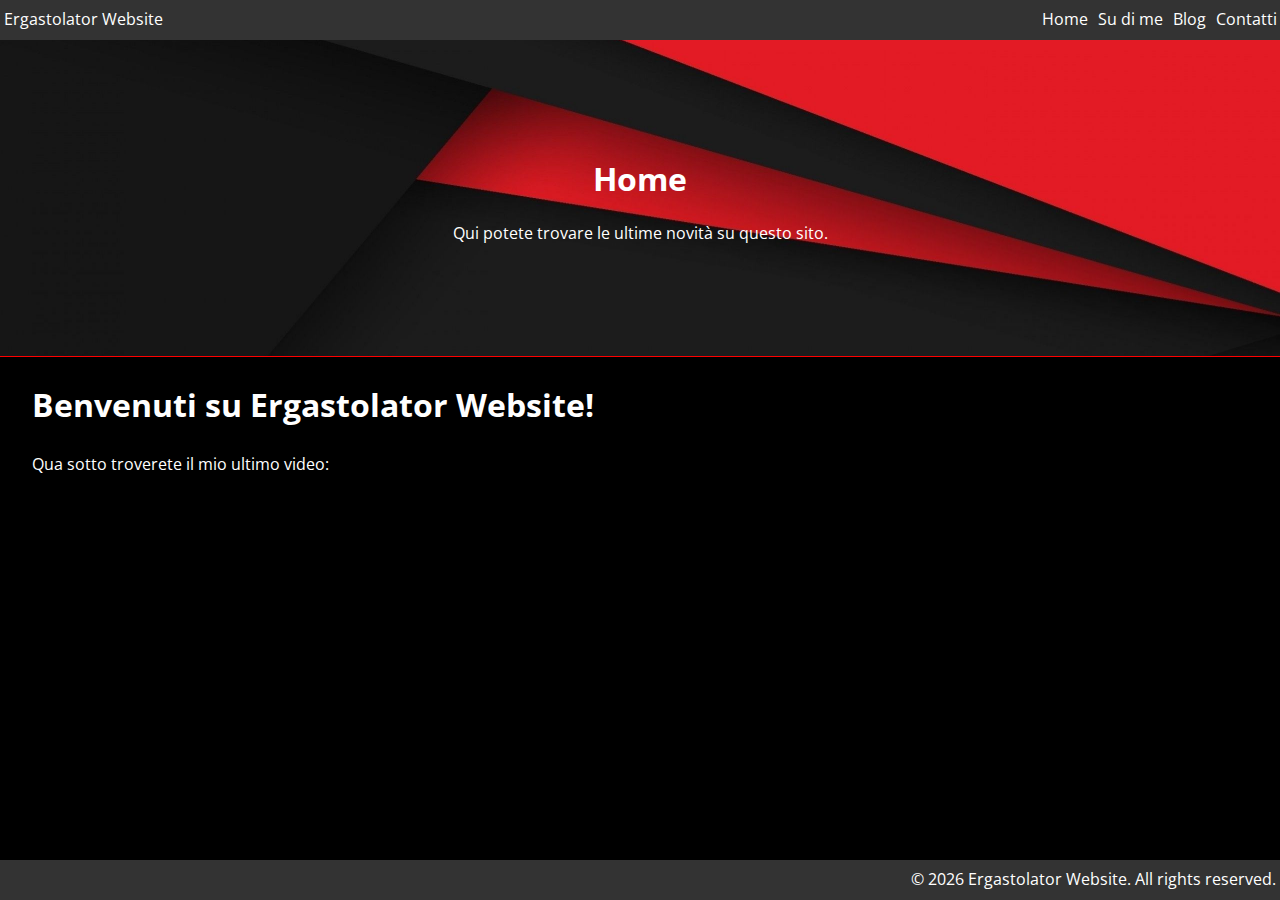
<file: index.html>
<!DOCTYPE html>
<html lang="it-IT" xmlns="http://www.w3.org/1999/xhtml" prefix="og: http://ogp.me/ns#">
    <head>
        <meta charset="UTF-8" />
        <title>Ergastolator Website Redesign v24 &mdash; Home</title>
        <meta name="description" content="Sono ritornato a fare template senza WordPress. Finalmente." />
        <meta name="keywords" content="testù, ergwebs, ergastolator website, youtube, ergastolatorofficial 1, http://ergastolator.website, https://ergastolator.website" />
        <meta name="author" content="ErgastolatorOfficial1" />
        <meta property="og:title" content="Home" />
        <meta property="og:description" content="Sono ritornato a fare template senza WordPress. Finalmente." />
        <meta property="og:site_name" content="Ergastolator Website Redesign v24">
        <meta property="og:type" content="website">
        <meta property="og:locale" content="it_IT" />
        <meta property="og:url" content="https://ergastolator.website/" />
        <meta property="og:image" content="https://ergastolator.website/eo1_logo.jpg" />
        <meta name="viewport" content="width=device-width, minimum-scale=1, initial-scale=1, maximum-scale=1" />
        <link rel="stylesheet" href="style.css" />
        <link rel="shortcut icon" href="eo1_logo.jpg" />
        <script src="jquery.js"></script>
    </head>
    <body>
        <nav class="nav">
            <div class="logo">
                <a href="#">Ergastolator Website</a>
            </div>
            <div class="nav-bars"></div>
            <ul>
                <li>
                    <a href="#">Home</a>
                </li>
                <li>
                    <a href="about.html">Su di me</a>
                </li>
                <li>
                    <a href="https://ergastolatorblog.gq/">Blog</a>
                </li>
                <li>
                    <a href="contact.html">Contatti</a>
                </li>
            </ul>
        </nav>
        <header class="header">
            <h1>Home</h1>
            <p>Qui potete trovare le ultime novità su questo sito.</p>
        </header>
        <div class="ergastolator-clearfix"></div>
        <section class="content">
            <h2 class="h1">Benvenuti su Ergastolator Website!</h2>
            <p>Qua sotto troverete il mio ultimo video:</p>
            <div class="youtube">
                <iframe src="https://www.youtube-nocookie.com/embed/QPGUrsOMI0s?autoplay=1&amp;controls=1&amp;showinfo=1&amp;modestbranding=1&amp;rel=0&amp;iv_load_policy=3" class="yt-player" allowfullscreen="allowfullscreen"></iframe>
            </div>
        </section>
        <div class="ergastolator-clearfix"></div>
        <footer class="footer">
            <div class="copyrights">
                <p>© <span class="current-date"></span> Ergastolator Website. All rights reserved.</p>
            </div>
        </footer>
        <script src="script.js"></script>
    </body>
</html>
</file>
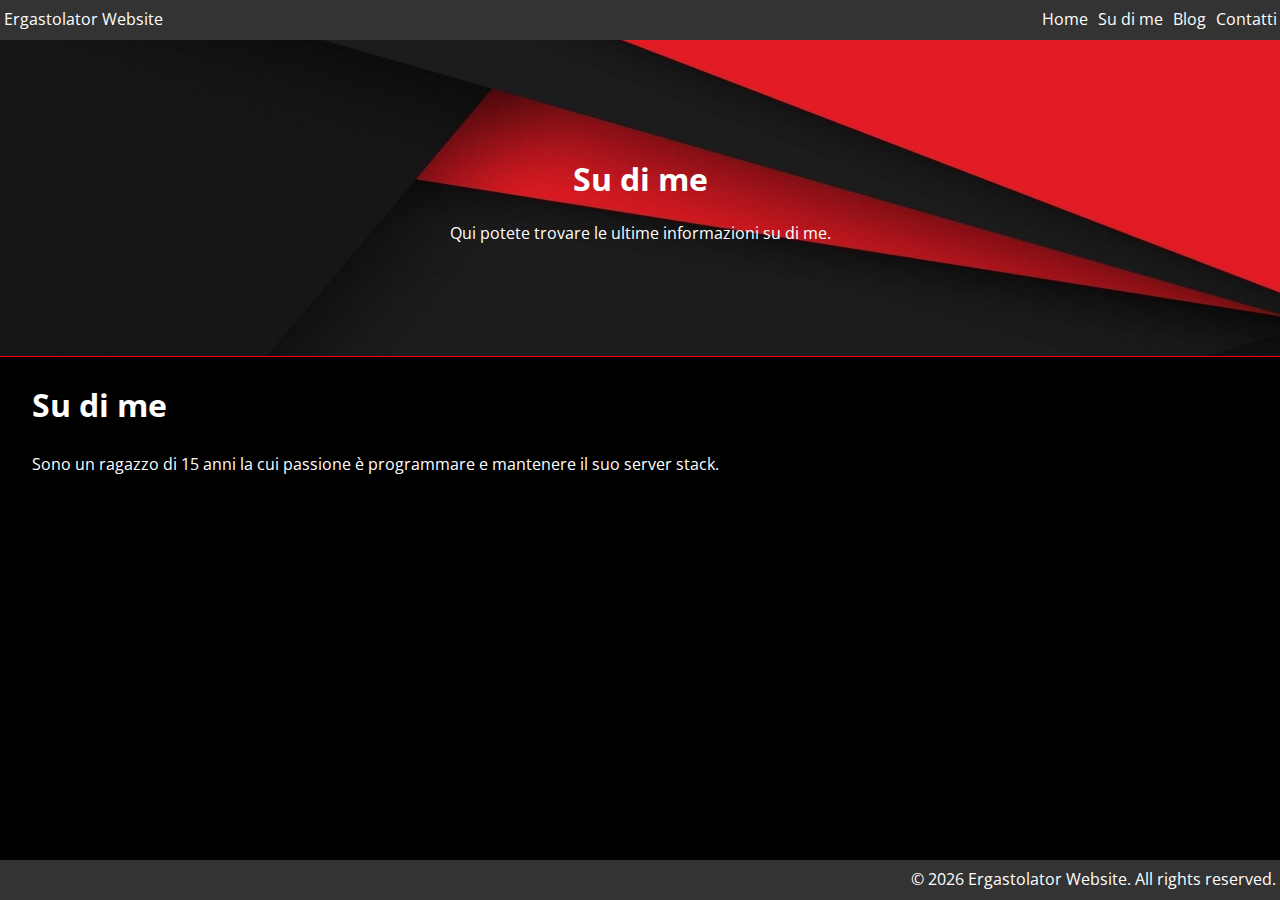
<file: about.html>
<!DOCTYPE html>
<html lang="it-IT" xmlns="http://www.w3.org/1999/xhtml" prefix="og: http://ogp.me/ns#">
    <head>
        <meta charset="UTF-8" />
        <title>Ergastolator Website Redesign v24 &mdash; Su di me</title>
        <meta name="description" content="Qui potete trovare informazioni su di me." />
        <meta name="keywords" content="testù, ergwebs, ergastolator website, youtube, ergastolatorofficial 1, http://ergastolator.website, https://ergastolator.website" />
        <meta name="author" content="ErgastolatorOfficial1" />
        <meta property="og:title" content="Su di me" />
        <meta property="og:description" content="Qui potete trovare informazioni su di me." />
        <meta property="og:site_name" content="Ergastolator Website Redesign v24">
        <meta property="og:type" content="website">
        <meta property="og:locale" content="it_IT" />
        <meta property="og:url" content="https://ergastolator.website/" />
        <meta property="og:image" content="https://ergastolator.website/eo1_logo.jpg" />
        <meta name="viewport" content="width=device-width, minimum-scale=1, initial-scale=1, maximum-scale=1" />
        <link rel="stylesheet" href="style.css" />
        <link rel="shortcut icon" href="eo1_logo.jpg" />
        <script src="jquery.js"></script>
    </head>
    <body>
        <nav class="nav">
            <div class="logo">
                <a href="index.html">Ergastolator Website</a>
            </div>
            <div class="nav-bars"></div>
            <ul>
                <li>
                    <a href="index.html">Home</a>
                </li>
                <li>
                    <a href="#">Su di me</a>
                </li>
                <li>
                    <a href="https://ergastolatorblog.gq/">Blog</a>
                </li>
                <li>
                    <a href="contact.html">Contatti</a>
                </li>
            </ul>
        </nav>
        <header class="header">
            <h1>Su di me</h1>
            <p>Qui potete trovare le ultime informazioni su di me.</p>
        </header>
        <div class="ergastolator-clearfix"></div>
        <section class="content">
            <h2 class="h1">Su di me</h2>
            <p>Sono un ragazzo di 15 anni la cui passione è programmare e mantenere il suo server stack.</p>
        </section>
        <div class="ergastolator-clearfix"></div>
        <footer class="footer">
            <div class="copyrights">
                <p>© <span class="current-date"></span> Ergastolator Website. All rights reserved.</p>
            </div>
        </footer>
        <script src="script.js"></script>
    </body>
</html>
</file>
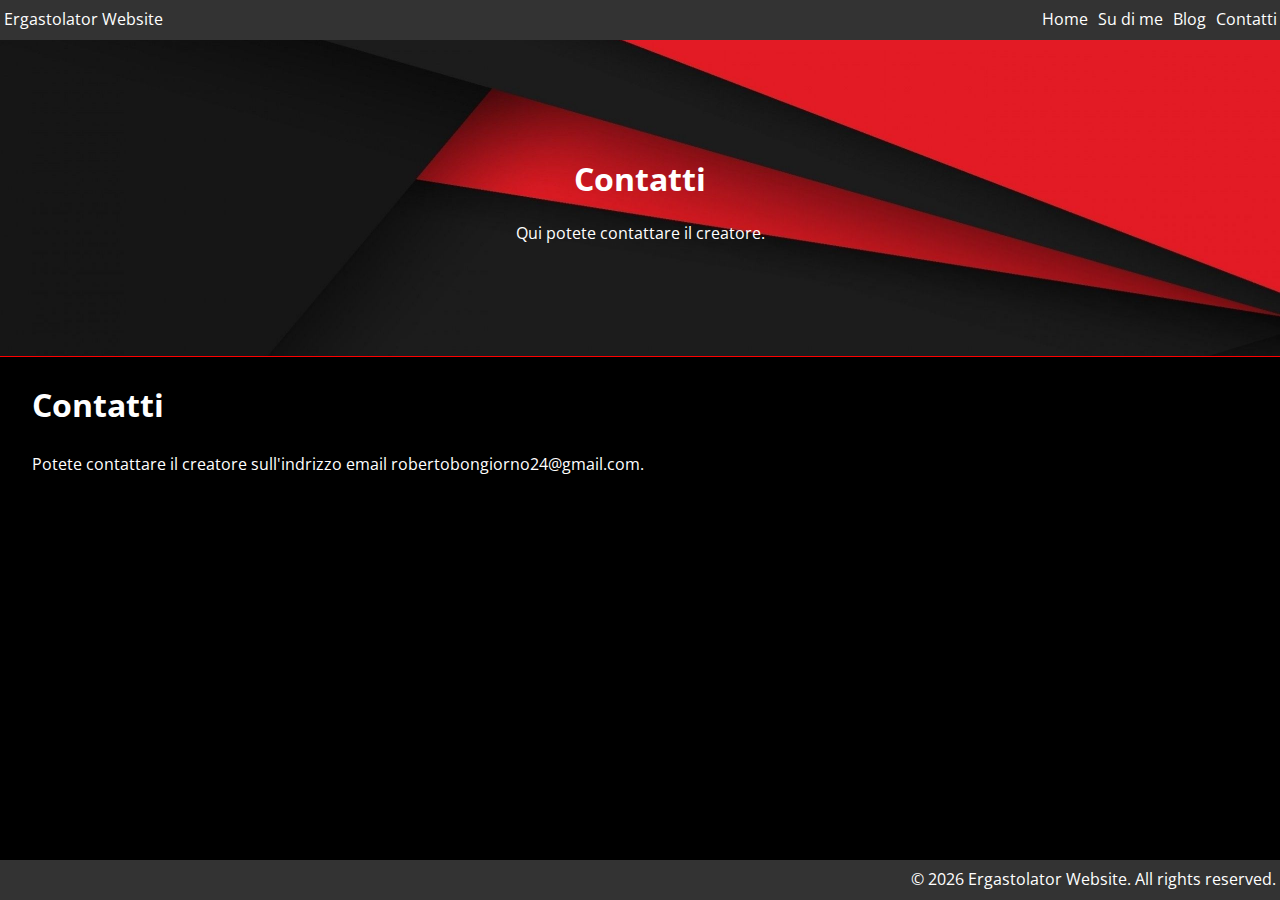
<file: contact.html>
<!DOCTYPE html>
<html lang="it-IT" xmlns="http://www.w3.org/1999/xhtml" prefix="og: http://ogp.me/ns#">
    <head>
        <meta charset="UTF-8" />
        <title>Ergastolator Website Redesign v24 &mdash; Contatti</title>
        <meta name="description" content="Qui potete contattare il creatore per eventuali problemi che riscontrate quando visitate il sito." />
        <meta name="keywords" content="testù, ergwebs, ergastolator website, youtube, ergastolatorofficial 1, http://ergastolator.website, https://ergastolator.website" />
        <meta name="author" content="ErgastolatorOfficial1" />
        <meta property="og:title" content="Contatti" />
        <meta property="og:description" content="Qui potete contattare il creatore per eventuali problemi che riscontrate quando visitate il sito." />
        <meta property="og:site_name" content="Ergastolator Website Redesign v24">
        <meta property="og:type" content="website">
        <meta property="og:locale" content="it_IT" />
        <meta property="og:url" content="https://ergastolator.website/" />
        <meta property="og:image" content="https://ergastolator.website/eo1_logo.jpg" />
        <meta name="viewport" content="width=device-width, minimum-scale=1, initial-scale=1, maximum-scale=1" />
        <link rel="stylesheet" href="style.css" />
        <link rel="shortcut icon" href="eo1_logo.jpg" />
        <script src="jquery.js"></script>
    </head>
    <body>
        <nav class="nav">
            <div class="logo">
                <a href="index.html">Ergastolator Website</a>
            </div>
            <div class="nav-bars"></div>
            <ul>
                <li>
                    <a href="index.html">Home</a>
                </li>
                <li>
                    <a href="about.html">Su di me</a>
                </li>
                <li>
                    <a href="https://ergastolatorblog.gq/">Blog</a>
                </li>
                <li>
                    <a href="#">Contatti</a>
                </li>
            </ul>
        </nav>
        <header class="header">
            <h1>Contatti</h1>
            <p>Qui potete contattare il creatore.</p>
        </header>
        <div class="ergastolator-clearfix"></div>
        <section class="content">
            <h2 class="h1">Contatti</h2>
            <p>Potete contattare il creatore sull'indrizzo email <a href="mailto:robertobongiorno24@gmail.com">robertobongiorno24@gmail.com</a>.</p>
        </section>
        <div class="ergastolator-clearfix"></div>
        <footer class="footer">
            <div class="copyrights">
                <p>© <span class="current-date"></span> Ergastolator Website. All rights reserved.</p>
            </div>
        </footer>
        <script src="script.js"></script>
    </body>
</html>
</file>
<file: style.css>
@import url("https://fonts.googleapis.com/css?family=Open+Sans:400,700");@import url("https://maxcdn.bootstrapcdn.com/font-awesome/4.7.0/css/font-awesome.min.css");body,html{margin:0;padding:0;width:100%;font-family:"Open Sans";background:#000;color:#fff}a{color:#fff;text-decoration:none;transition:all .3s ease}a:hover{color:#ff0000;text-decoration:underline}.nav{position:fixed;top:0;width:100%;height:2.5em;background:#333}.nav>.logo{float:left}.nav>ul{float:right}.nav a{color:#fff;text-decoration:none}.nav>.logo{margin:7.5px 0;margin-left:4px}.nav>.nav-bars{font-family:"FontAwesome";font-size:1.2em;float:right;display:none;margin:10px 0;margin-right:4px}.nav>.nav-bars::before{content:"\f0c9"}.nav>ul{margin-top:7.5px;margin-bottom:7.5px;list-style:none}.nav>ul>li{display:inline-block;padding-left:3px;padding-right:3px}.nav>ul>li>a{transition:all .3s ease}.nav>ul>li>a:hover{color:#ff0000;text-decoration:underline}.header{margin-top:2.5em;padding:6em;text-align:center;border-bottom:1px solid red;background:url(img.jpg) no-repeat center center;background-size:cover;background-attachment:scroll}.ergastolator-clearfix{clear:both}.h1{font-size:2em}.content{padding:0 2em;margin-bottom:4.5em}.content>.youtube{text-align:center}.content>.youtube>.yt-player{border-radius:7.5px;border:0;width:560px;height:240px}.footer{position:fixed;bottom:0;width:100%;height:2.5em;background:#333}.footer>.copyrights{margin:7.5px 0;float:right;text-align:right;margin-right:4px}.footer>.copyrights>p{margin:0}@media screen and (max-width:768px){.nav>.nav-bars{display:block}.nav>ul{display:block;width:100%;height:0;background:#222;margin-top:0;padding-left:0}.nav>ul>li{display:none}.nav>ul.showing{height:8em}.nav>ul.showing>li{display:block;padding-left:5px;padding-right:0;padding-top:5px;padding-bottom:5px}.nav>ul.showing>li:nth-child(1){padding-top:2px}}@media screen and (max-width:621px){.content>.youtube>.yt-player{width:310px}.footer{height:4.5em}}*,*::before,*::after{box-sizing:border-box}
</file>
